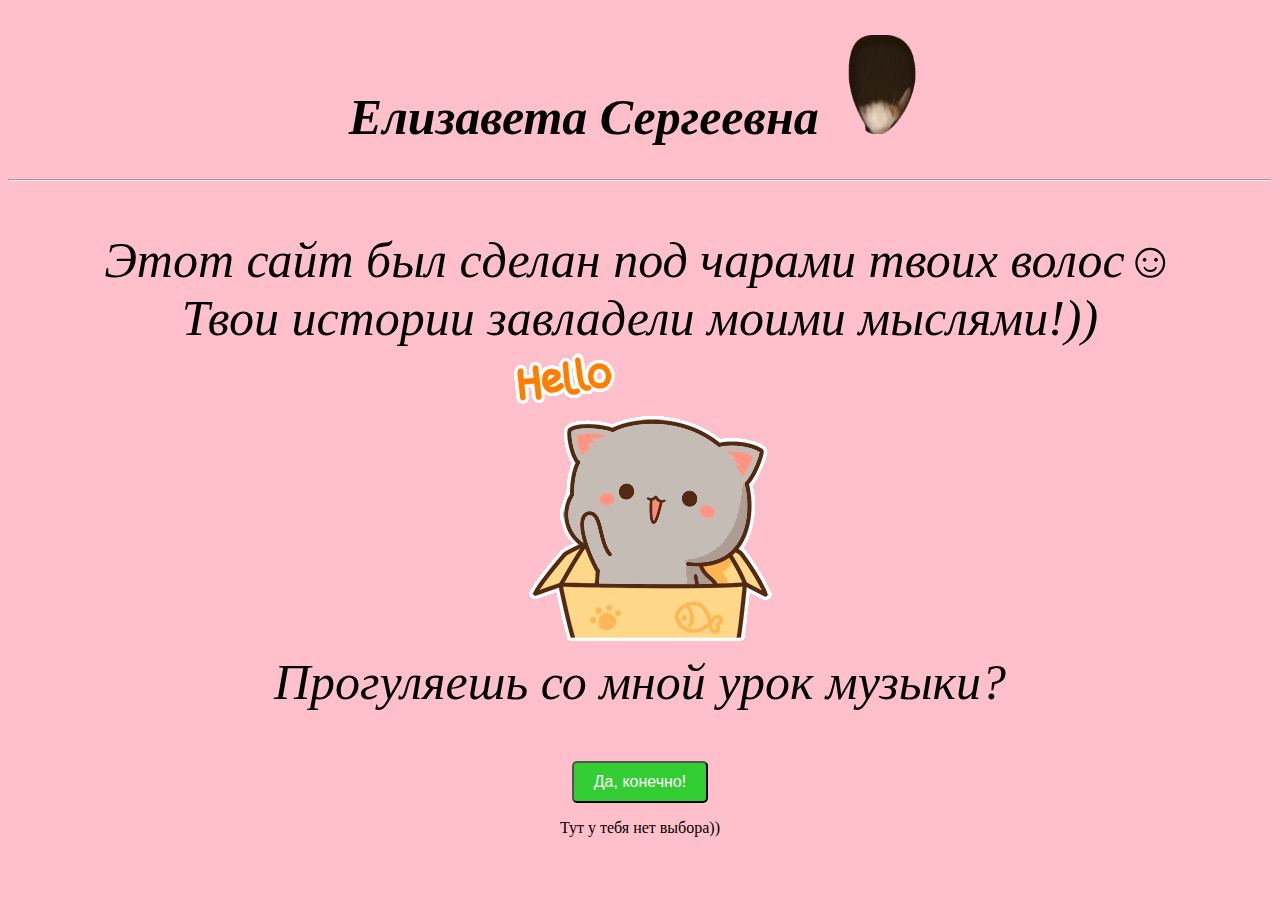
<file: index.html>
<!DOCTYPE html>
<html>
	<head>
  		<title>Самый бесполезный сайт</title>
  		<meta charset="utf-8">
  		<meta name="keywords" content="Какой-то сайт, html">
  		<meta name="discription" content="Этот сайт ничем не поможет людям">
  		<link rel="shortcut icon" href="https://kartin.papik.pro/uploads/posts/2023-06/thumbs/1686954667_kartin-papik-pro-p-kartinki-tsveti-narisovannie-dlya-detei-50.png">
  		<link rel="stylesheet" type="text/css" href="style.css">
  		<script type="text/javascript"></script>
	</head>
		<body style="background-color: #ffc0cb">
  			<h1 style="font-size:50px"><em> Елизавета Сергеевна </em>
  			<img src="коты.gif" width="100px" height="100px">
  			</h1>
  			<hr>
  		<p style="font-size:50px"> <em> Этот сайт был сделан под чарами твоих волос☺
  				<br>
  				 Твои истории завладели моими мыслями!)) 
  				<br>
  				<img src="чел.gif">
  				<br>
   			Прогуляешь со мной урок музыки? </em>
		</p>
  <div>
    <button class="button" onclick="nextPage()"> Да, конечно! </button>
    <p> Тут у тебя нет выбора))</p>
  </div>
  
  	<script>  function nextPage() {
    		window.location.href = "yes.html";
		}
	</script>
		</body>
</html>
</file>
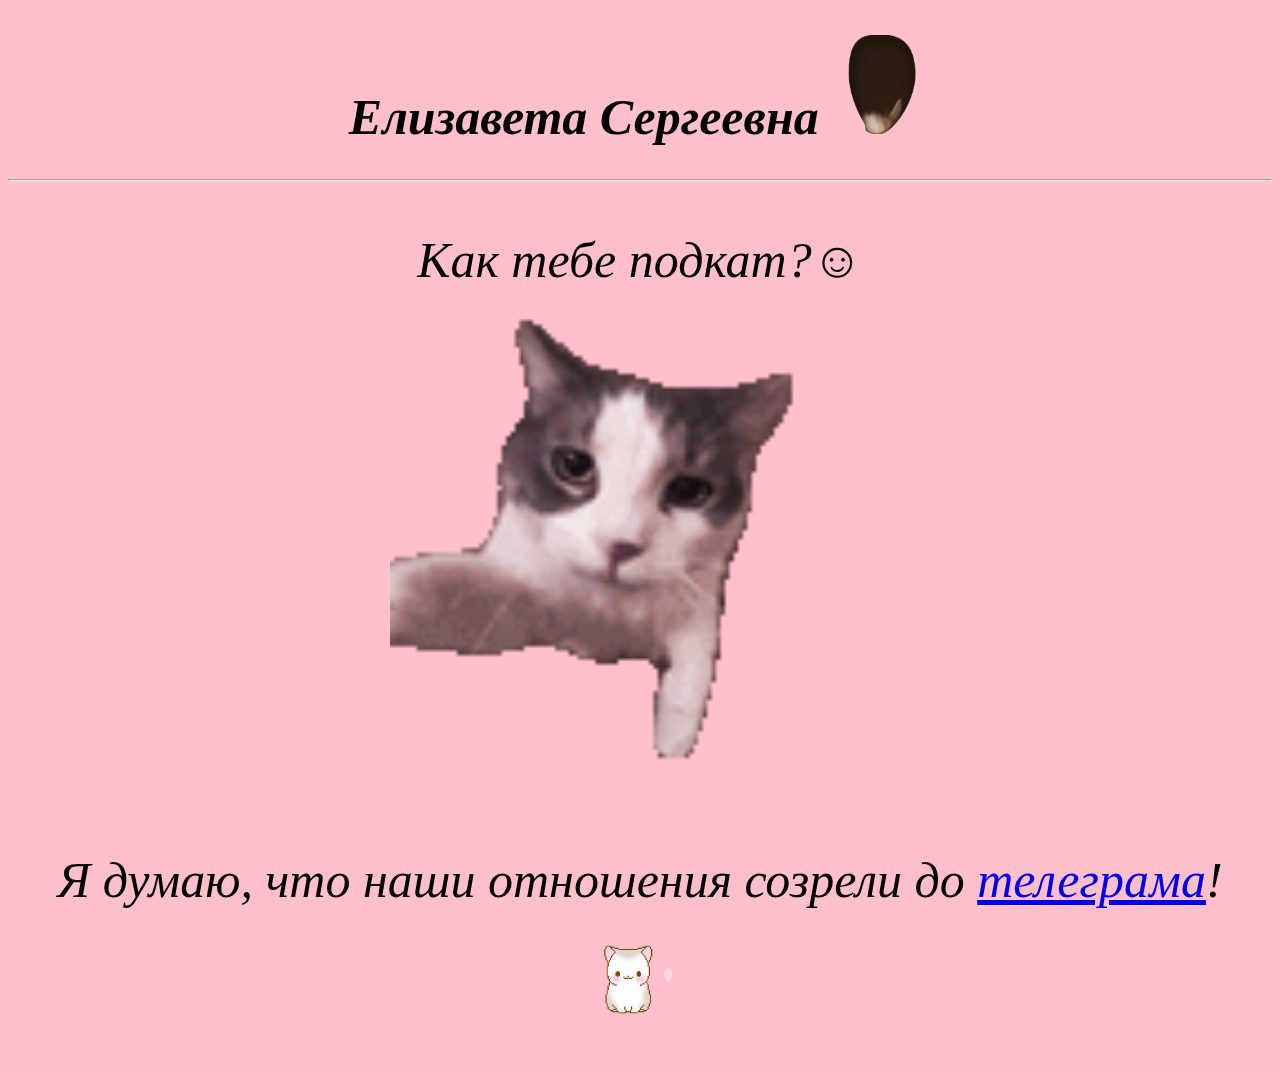
<file: yes.html>
<!DOCTYPE html>
<html>
	<head>
		<title>Самый бесполезный сайт</title>
  		<meta charset="utf-8">
  		<meta name="keywords" content="Какой-то сайт, html">
  		<meta name="discription" content="Этот сайт ничем не поможет людям">
  		<link rel="shortcut icon" href="https://kartin.papik.pro/uploads/posts/2023-06/thumbs/1686954667_kartin-papik-pro-p-kartinki-tsveti-narisovannie-dlya-detei-50.png">
  		<link rel="stylesheet" type="text/css" href="style.css">
  		<script type="text/javascript"></script>
	</head>
		<body style="background-color: #ffc0cb">
			<h1 style="font-size:50px"><em> Елизавета Сергеевна </em>
  			<img src="коты.gif" width="100px" height="100px">
  			</h1>
  			<hr>
 		<p style="font-size:50px"> <em> Как тебе подкат?☺
 			<br>
  		<img src="котик.gif" width="500px" height="500px"> 
			 </em></p>
		<p style="font-size:50px"> <em> Я думаю, что наши отношения созрели до
			<a href="https://t.me/PalchikoffAnton" target="_blank"> телеграма</a>!
			<img src="кит.gif" style="position: relative; top: 20px; width="100px" height="100px"> 
		</em></p>
</body>
</html>
</file>
<file: style.css>
/* Стили для анимации */
    @keyframes pulse {
      0% { transform: scale(1); }
      50% { transform: scale(1.1); }
      100% { transform: scale(1); }
    }

    html h1 {
      text-align: center;
    }

    html p {
      text-align: center;
    }

    html div {
      text-align: center;
    }

    .tg {
       font-size: 100px;
    }


    /* Стили для кнопок */
    .button {
      display: inline-block;
      padding: 10px 20px;
      font-size: 16px;
      border-radius: 5px;
      background-color: #32CD32;
      color: #fff;
      cursor: pointer;

    }
    
    .button:hover {
      background-color: #2980b9;
    }

    .button2:hover {
      display: none;
    }

    
    .telegram {
      color: #3498db;
    }
</file>
